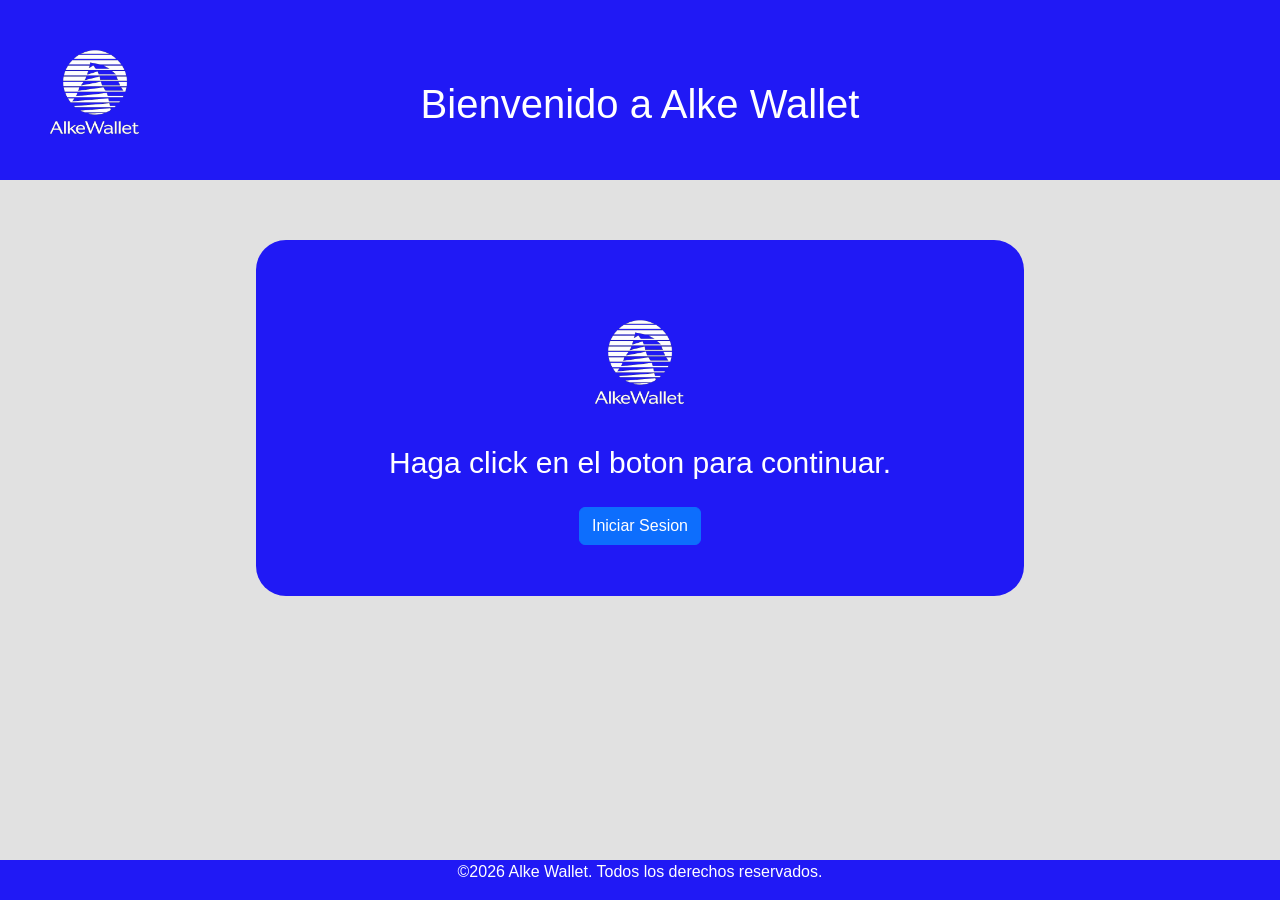
<file: index.html>
<!DOCTYPE html>
<html lang="en">

<head>
    <meta charset="UTF-8">
    <meta name="viewport" content="width=device-width, initial-scale=1.0">
    <link href="https://cdn.jsdelivr.net/npm/bootstrap@5.3.8/dist/css/bootstrap.min.css" rel="stylesheet"
        integrity="sha384-sRIl4kxILFvY47J16cr9ZwB07vP4J8+LH7qKQnuqkuIAvNWLzeN8tE5YBujZqJLB" crossorigin="anonymous">
    <link rel="stylesheet" href="./css/estiloindex.css">
    <title>Alke Wallet</title>
</head>

<body>

    <header>
        <div class="logo">
            <img src="./img/AlkeWallet.png" alt="LogoAlkeWallet">
        </div>
        <h1>Bienvenido a Alke Wallet</h1>
    </header>

    <main>
        <section id="acceso">
            <div class="container">
                <div id="logodos">
                    <img src="./img/AlkeWallet.png" alt="LogoAlkeWallet">
                </div>
                <p>Haga click en el boton para continuar.</p>
                <form action="login.html">
                    <button type="submit" class="btn btn-primary">Iniciar Sesion</button>
                </form>
            </div>
        </section>
    </main>
    <footer>
        <section>
            <p>©2026 Alke Wallet. Todos los derechos reservados.</p>
        </section>
    </footer>
</body>

</html>
</file>
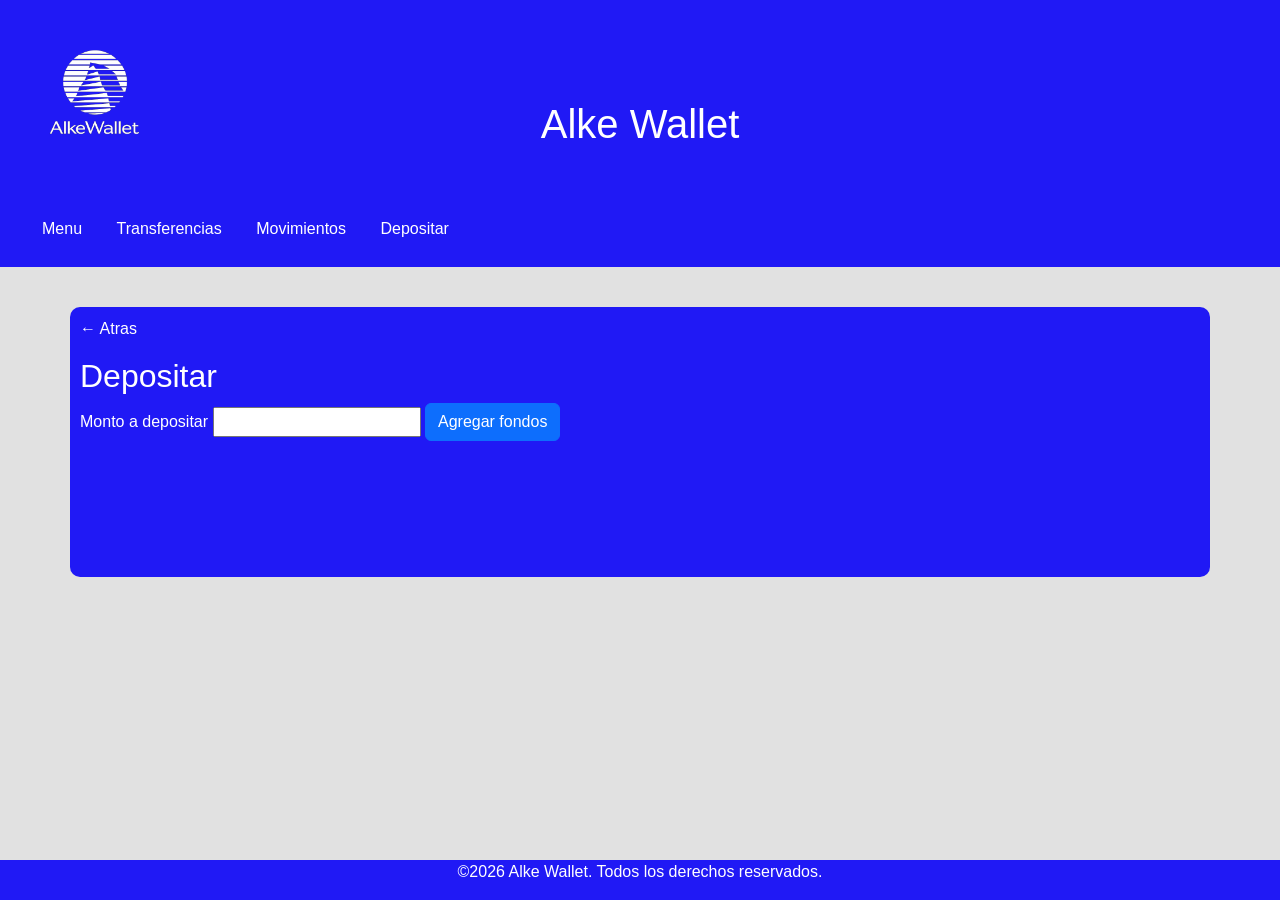
<file: deposit.html>
<!DOCTYPE html>
<html lang="en">

<head>
    <meta charset="UTF-8">
    <meta name="viewport" content="width=device-width, initial-scale=1.0">
    <link href="https://cdn.jsdelivr.net/npm/bootstrap@5.3.8/dist/css/bootstrap.min.css" rel="stylesheet"
        integrity="sha384-sRIl4kxILFvY47J16cr9ZwB07vP4J8+LH7qKQnuqkuIAvNWLzeN8tE5YBujZqJLB" crossorigin="anonymous">
    <link rel="stylesheet" href="./css/estilodeposit.css">
    <title>Depositar</title>
</head>

<body>
    <header>
        <div class="logo">
            <img src="./img/AlkeWallet.png" alt="LogoAlkeWallet">
        </div>
        <h1>Alke Wallet</h1>
    </header>
    <nav>
        <ul>
            <li><a href="menu.html">Menu</a></li>
            <li><a href="sendmoney.html">Transferencias</a></li>
            <li><a href="transactions.html">Movimientos</a></li>
            <li><a href="deposit.html">Depositar</a></li>
        </ul>
    </nav>
    <main>
        <div class="container">
            <div>
                <p><a href="menu.html">&larr; Atras </a></p>
            </div>
            <h2>Depositar</h2>
            <div>
                <form id="depositar">
                    <label for="deposito">Monto a depositar</label>
                    <input type="number" id="deposito">
                    <button type="submit" class="btn btn-primary">Agregar fondos</button>
                </form>
            </div>
        </div>
    </main>
    <footer>
        <section>
            <p>©2026 Alke Wallet. Todos los derechos reservados.</p>
        </section>
    </footer>
    <script src="./js/deposit.js"></script>
</body>

</html>
</file>
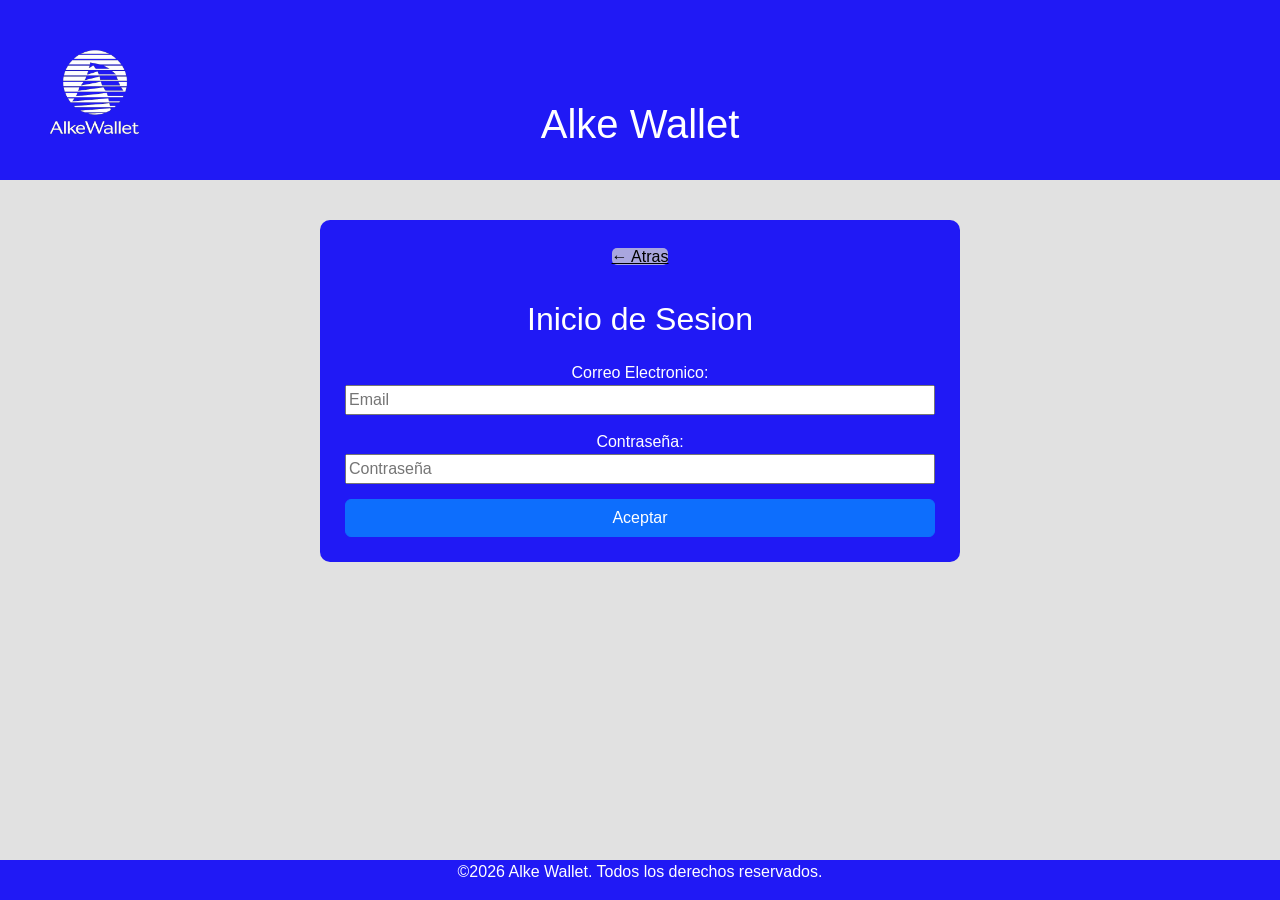
<file: login.html>
<!DOCTYPE html>
<html lang="en">

<head>
    <meta charset="UTF-8">
    <meta name="viewport" content="width=device-width, initial-scale=1.0">
    <link href="https://cdn.jsdelivr.net/npm/bootstrap@5.3.8/dist/css/bootstrap.min.css" rel="stylesheet"
        integrity="sha384-sRIl4kxILFvY47J16cr9ZwB07vP4J8+LH7qKQnuqkuIAvNWLzeN8tE5YBujZqJLB" crossorigin="anonymous">
    <link rel="stylesheet" href="./css/estilologin.css">
    <title>Login</title>
</head>

<body>
    <header>
        <div class="logo">
            <img src="./img/AlkeWallet.png" alt="LogoAlkeWallet">
        </div>
        <h1>Alke Wallet</h1>
    </header>
    <main>
        <div class="container" id="acceso">
            <div id="atras">
                <p><a href="index.html">&larr; Atras </a></p>
            </div>
            <div>
                <h2>Inicio de Sesion</h2>
            </div>
            <form id="formulario">
                <div>
                    <label for="email">Correo Electronico:</label>
                    <input type="email" name="email" id="inputuno" placeholder="Email">
                </div>
                <div>
                    <label for="password">Contraseña:</label>
                    <input type="password" name="password" id="inputdos" placeholder="Contraseña">
                </div>
                <div>
                    <button type="submit" class="btn btn-primary" id="btnAceptar">Aceptar</button>
                </div>
            </form>
        </div>

        <div id="mensajeerror" class="error"></div>

    </main>
    <footer>
        <section>
            <p>©2026 Alke Wallet. Todos los derechos reservados.</p>
        </section>
    </footer>
    <script src="./js/login.js"></script>
</body>


</html>
</file>
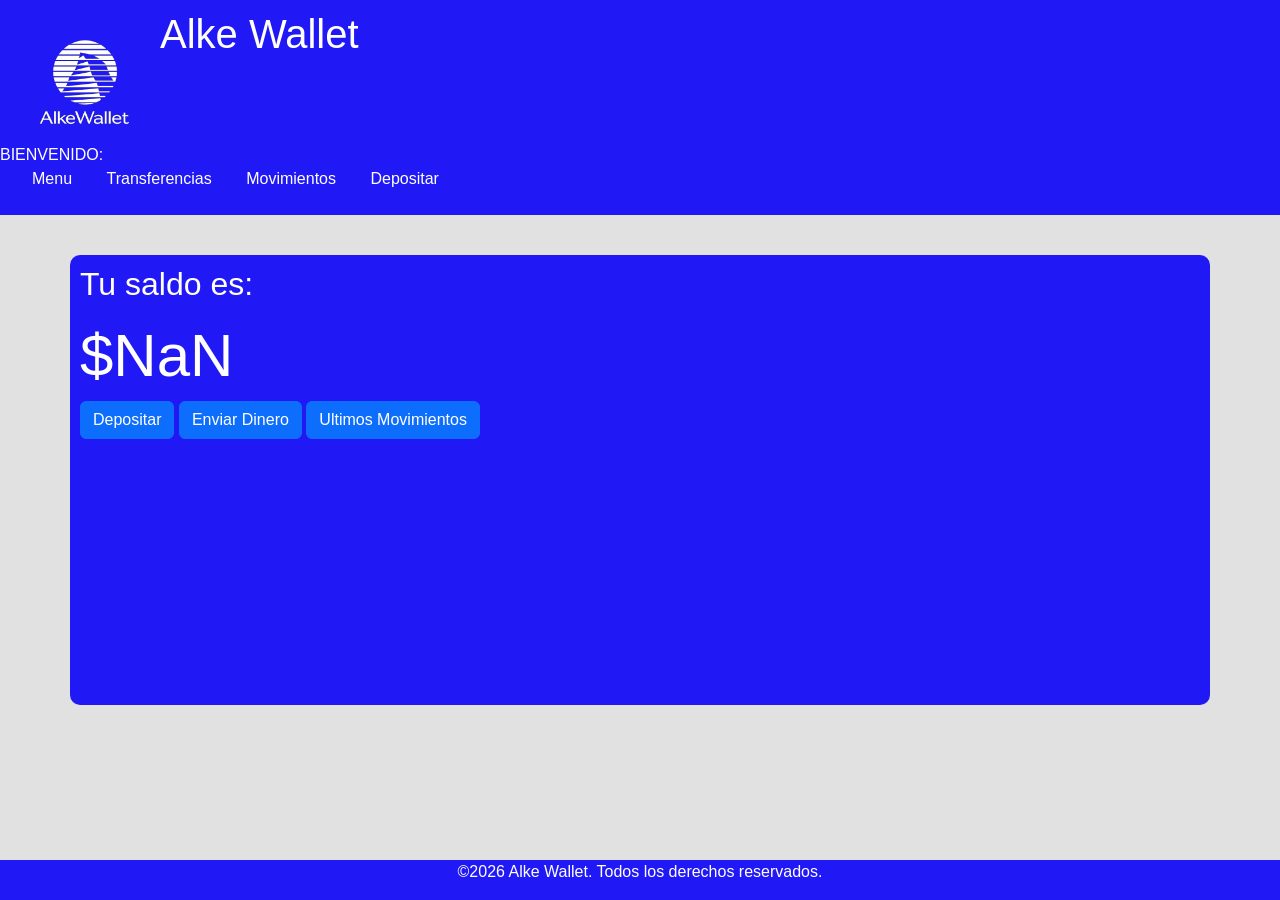
<file: menu.html>
<!DOCTYPE html>
<html lang="en">

<head>
    <meta charset="UTF-8">
    <meta name="viewport" content="width=device-width, initial-scale=1.0">
    <link href="https://cdn.jsdelivr.net/npm/bootstrap@5.3.8/dist/css/bootstrap.min.css" rel="stylesheet"
        integrity="sha384-sRIl4kxILFvY47J16cr9ZwB07vP4J8+LH7qKQnuqkuIAvNWLzeN8tE5YBujZqJLB" crossorigin="anonymous">
    <link rel="stylesheet" href="./css/estilomenu.css">
    <title>Menu</title>
</head>

<body>
    <header>
        <div class="logo">
            <img src="./img/AlkeWallet.png" alt="LogoAlkeWallet">
        </div>
        <h1>Alke Wallet</h1>
    </header>
    <nav class="navbar">
        <div class="navbarizquierda">
            BIENVENIDO: <span id="usuario"></span>
            <div class="navbarderecha">
                <ul>
                    <li><a href="menu.html">Menu</a></li>
                    <li><a href="sendmoney.html">Transferencias</a></li>
                    <li><a href="transactions.html">Movimientos</a></li>
                    <li><a href="deposit.html">Depositar</a></li>
                </ul>
            </div>
        </div>
    </nav>
    <main>
        <div class="container">
            <div>
                <h2>Tu saldo es:</h2>
            </div>
            <div id="mostrardinero">

            </div>
            <button type="submit" class="btn btn-primary" id="depositar">Depositar</button>
            <button type="submit" class="btn btn-primary" id="enviardinero">Enviar Dinero</button>
            <button type="submit" class="btn btn-primary" id="transaciones">Ultimos Movimientos</button>
        </div>
    </main>
    <footer>
        <section>
            <p>©2026 Alke Wallet. Todos los derechos reservados.</p>
        </section>
    </footer>
    <script src="./js/menu.js"></script>
</body>

</html>
</file>
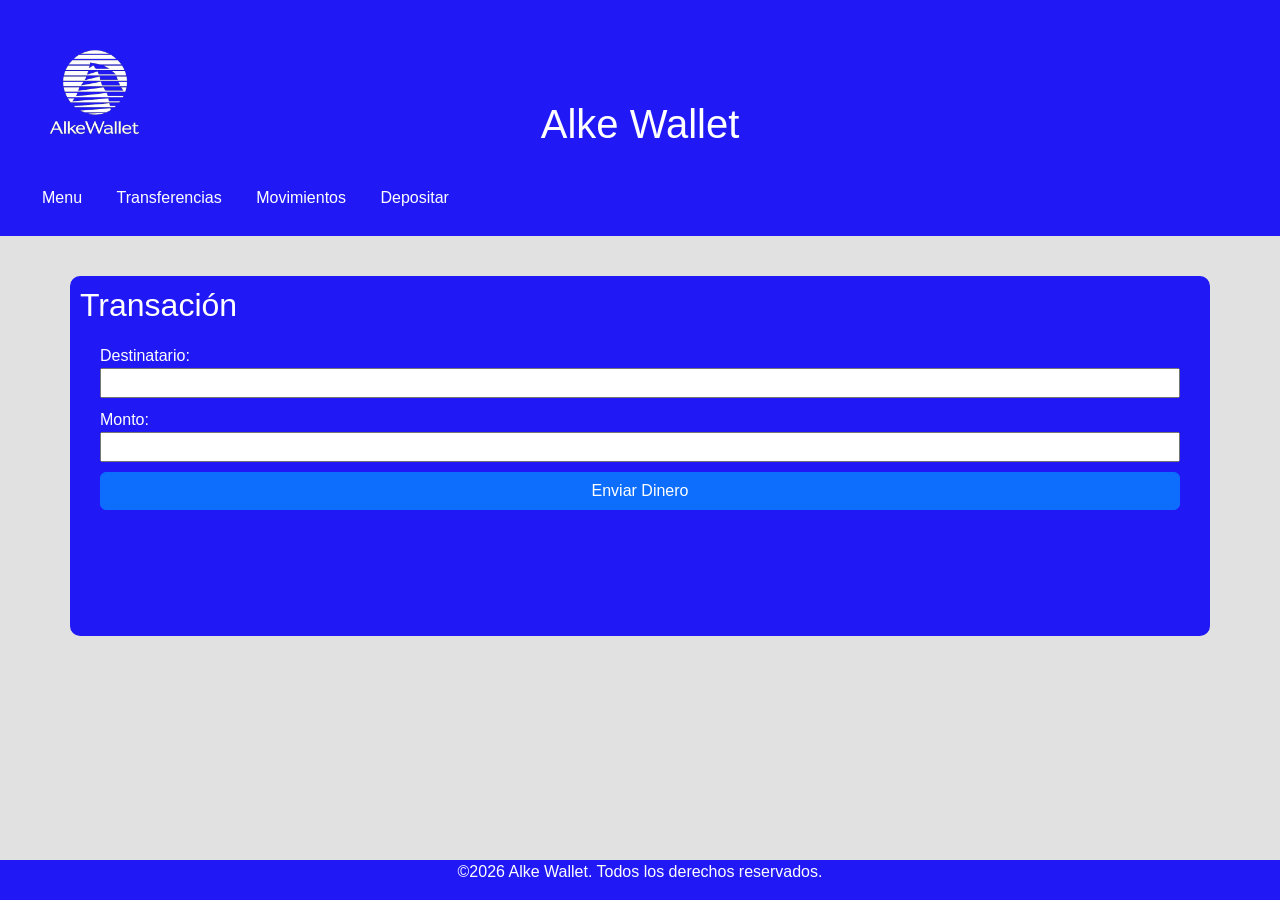
<file: sendmoney.html>
<!DOCTYPE html>
<html lang="en">

<head>
    <meta charset="UTF-8">
    <meta name="viewport" content="width=device-width, initial-scale=1.0">
    <link href="https://cdn.jsdelivr.net/npm/bootstrap@5.3.8/dist/css/bootstrap.min.css" rel="stylesheet"
        integrity="sha384-sRIl4kxILFvY47J16cr9ZwB07vP4J8+LH7qKQnuqkuIAvNWLzeN8tE5YBujZqJLB" crossorigin="anonymous">
    <link rel="stylesheet" href="./css/estilosendmoney.css">
    <title>Enviar Dinero</title>
</head>

<body>
    <header>
        <div class="logo">
            <img src="./img/AlkeWallet.png" alt="LogoAlkeWallet">
        </div>
        <h1>Alke Wallet</h1>
    </header>
    <nav>
        <ul>
            <li><a href="menu.html">Menu</a></li>
            <li><a href="sendmoney.html">Transferencias</a></li>
            <li><a href="transactions.html">Movimientos</a></li>
            <li><a href="deposit.html">Depositar</a></li>
        </ul>
    </nav>
    <main>
        <div class="container">
            <h2>Transación</h2>
            <div id="formulario">
                <form id="transferencia">
                    <div>
                        <label for="destinatario">Destinatario:</label>
                        <input type="text" id="destinatario">
                    </div>

                    <div>
                        <label for="montoenvio">Monto:</label>
                        <input type="number" id="montoenvio">
                    </div>

                    <div>
                        <button type="submit" class="btn btn-primary">Enviar Dinero</button>
                    </div>
                </form>
            </div>
        </div>
        <div class="modal" id="errortransferencia" tabindex="-1" role="dialog">
            <div class="modal-dialog" role="document">
                <div class="modal-content">
                    <div class="modal-header">
                        <h5 class="modal-title">Error!</h5>
                        <span aria-hidden="true">&times;</span>
                        </button>
                    </div>
                    <div class="modal-body">
                        <p>El saldo es insuficiente para la operacion asignada.</p>
                    </div>
                    <div class="modal-footer">
                        <button type="button" class="btn btn-primary" data-bs-dismiss="modal">Cerrar</button>
                    </div>
                </div>
            </div>
        </div>
    </main>
    <footer>
        <section>
            <p>©2026 Alke Wallet. Todos los derechos reservados.</p>
        </section>
    </footer>
    <script src="https://cdn.jsdelivr.net/npm/bootstrap@5.3.8/dist/js/bootstrap.bundle.min.js"></script>
    <script src="./js/sendmoney.js"></script>
</body>


</html>
</file>
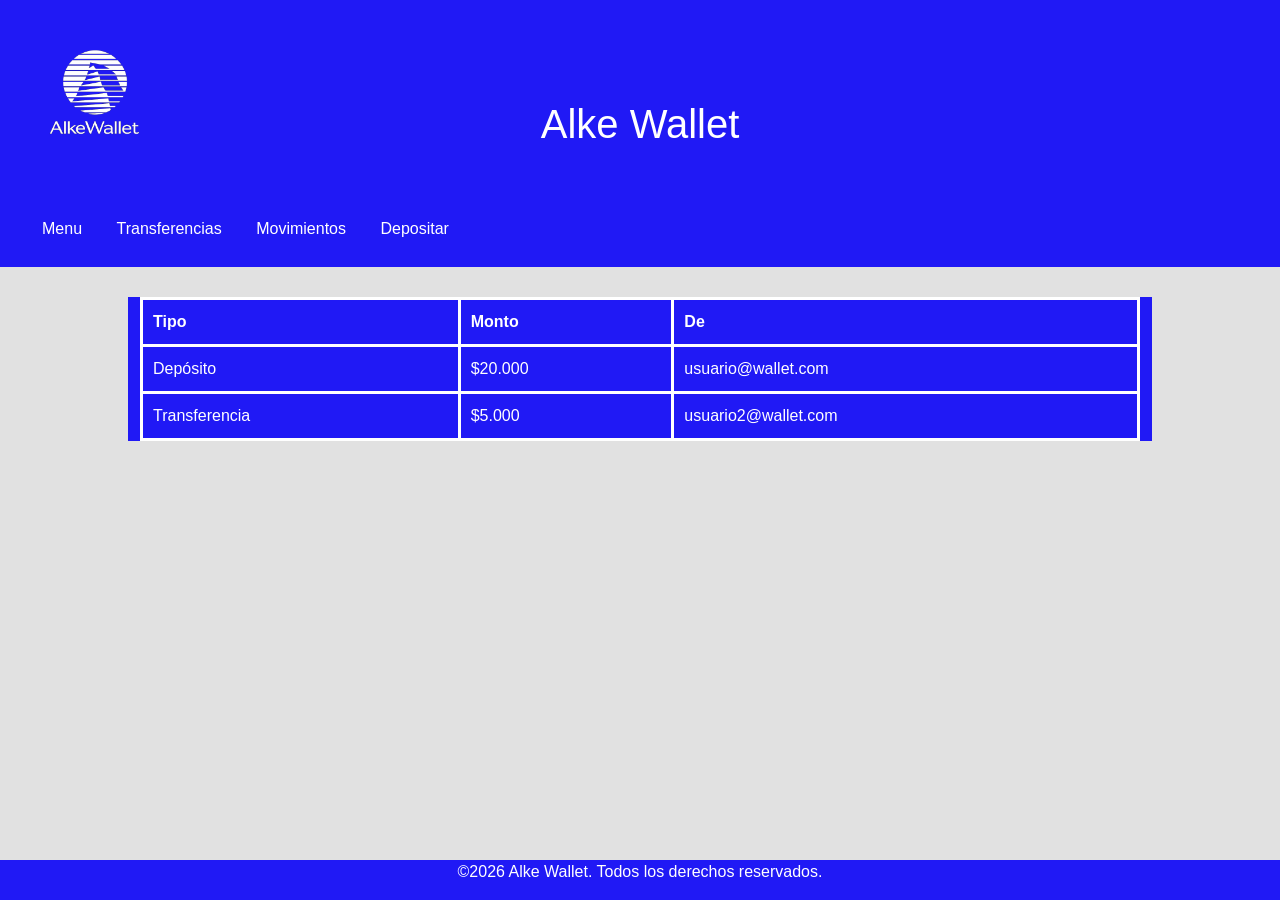
<file: transactions.html>
<!DOCTYPE html>
<html lang="en">

<head>
    <meta charset="UTF-8">
    <meta name="viewport" content="width=device-width, initial-scale=1.0">
    <link href="https://cdn.jsdelivr.net/npm/bootstrap@5.3.8/dist/css/bootstrap.min.css" rel="stylesheet"
        integrity="sha384-sRIl4kxILFvY47J16cr9ZwB07vP4J8+LH7qKQnuqkuIAvNWLzeN8tE5YBujZqJLB" crossorigin="anonymous">
    <link rel="stylesheet" href="./css/estilotransactions.css">
    <title>Movimientos</title>
</head>

<body>
    <header>
        <div class="logo">
            <img src="./img/AlkeWallet.png" alt="LogoAlkeWallet">
        </div>
        <h1>Alke Wallet</h1>
    </header>
    <nav>
        <ul>
            <li><a href="menu.html">Menu</a></li>
            <li><a href="sendmoney.html">Transferencias</a></li>
            <li><a href="transactions.html">Movimientos</a></li>
            <li><a href="deposit.html">Depositar</a></li>
        </ul>
    </nav>
    <main>
        <div class="container">
            <table id="tablatransaciones">
                <tr>
                    <th>Tipo</th>
                    <th>Monto</th>
                    <th>De</th>
                </tr>
                <tr>
                    <td>Depósito</td>
                    <td>$20.000</td>
                    <td>usuario@wallet.com</td>
                </tr>
                <tr>
                    <td>Transferencia</td>
                    <td>$5.000</td>
                    <td>usuario2@wallet.com</td>
                </tr>
            </table>
        </div>
    </main>
    <footer>
        <section>
            <p>©2026 Alke Wallet. Todos los derechos reservados.</p>
        </section>
    </footer>
</body>

</html>
</file>
<file: css/estiloindex.css>
body {
    font-family: Arial, Helvetica, sans-serif;
    background-color: #d8d7d8be;
    color: rgb(255, 255, 255);
}

header {
    text-align: center;
    background-color: #2019f5;
    padding: 20px;
    height: 20vh;
}

img {
    height: 150px;
    width: 150px;
}

.logo {
    height: 50px;
    text-align: left;
    width: 50px;
    margin-bottom: 10px;
}

#acceso {
    background-color: #2019f5;
    padding: 50px;
    width: 60%;
    margin: 60px auto;
    border: 20px white;
    border-radius: 30px;
    text-align: center;
    font-size: 30px;
}

#atras {
    text-align: left;
}

#logo2 {
    height: 150px;
    width: 150px;

}

footer {
    background-color: #2019f5;
    text-align: center;
    position: fixed;
    left: 0;
    bottom: 0;
    width: 100%;
}
</file>
<file: css/estilodeposit.css>
body {
    font-family: Arial, Helvetica, sans-serif;
    background-color: #d8d7d8be;
    color: rgb(255, 255, 255);
}

header {
    text-align: center;
    background-color: #2019f5;
    padding: 20px;
    height: 23vh;
}

img {
    height: 150px;
    width: 150px;
}

.logo {
    height: 50px;
    text-align: left;
    width: 50px;
    margin-bottom: 30px;
}

nav {
    background-color: #2019f5;
    padding: 10px;
}

nav ul {
    list-style: none;
}

nav ul li {
    display: inline-flex;
    margin-right: 30px;
}

a {
    color: white;
    text-decoration: none;
}

.container {
    background-color: #2019f5;
    border-radius: 10px;
    padding: 10px;
    width: 100vw;
    height: 30vh;
    margin: 40px auto;
}

footer {
    background-color: #2019f5;
    text-align: center;
    position: fixed;
    left: 0;
    bottom: 0;
    width: 100%;
}
</file>
<file: css/estilologin.css>
body {
    font-family: Arial, Helvetica, sans-serif;
    background-color: #d8d7d8be;
    color: rgb(255, 255, 255);
}

header {
    text-align: center;
    background-color: #2019f5;
    padding: 20px;
    height: 20vh;
}

.logo {
    height: 50px;
    text-align: left;
    width: 50px;
    margin-bottom: 30px;
}

img {
    height: 150px;
    width: 150px;
}

#acceso {
    background-color: #2019f5;
    border-radius: 10px;
    padding: 10px;
    width: 50%;
    margin: 40px auto;
}

#acceso div {
    display: flex;
    text-align: center;
    margin: 15px;
    flex-direction: column;
}

a {
    color: rgb(0, 0, 0);
    background-color: #d8d7d8be;
    border-radius: 5px;
}

footer {
    background-color: #2019f5;
    text-align: center;
    position: fixed;
    bottom: 0;
    width: 100%;
}
</file>
<file: css/estilomenu.css>
body {
    font-family: Arial, Helvetica, sans-serif;
    background-color: #d8d7d8be;
    color: rgb(255, 255, 255);
}

header {
    text-align: center;
    background-color: #2019f5;
    padding: 10px;
    height: 15vh;
    display: flex
}

.logo {
    text-align: left;
}

.logo img {
    height: 150px;
    width: 150px;
}

nav {
    background-color: #2019f5;
    padding: 10px;
}

nav ul {
    list-style: none;
}

nav ul li {
    display: inline-flex;
    margin-right: 30px;
}

a {
    color: white;
    text-decoration: none;
}

.container {
    background-color: #2019f5;
    border-radius: 10px;
    padding: 10px;
    width: 100vw;
    height: 50vh;
    margin: 40px auto;
}

#mostrardinero {
    font-size: 60px;
}

footer {
    background-color: #2019f5;
    text-align: center;
    position: fixed;
    left: 0;
    bottom: 0;
    width: 100%;
}
</file>
<file: css/estilosendmoney.css>
body {
    font-family: Arial, Helvetica, sans-serif;
    background-color: #d8d7d8be;
    color: rgb(255, 255, 255);
}

header {
    text-align: center;
    background-color: #2019f5;
    padding: 20px;
}

img {
    height: 150px;
    width: 150px;
}

nav {
    background-color: #2019f5;
    padding: 10px;
}

nav ul {
    list-style: none;
}

nav ul li {
    display: inline-flex;
    margin-right: 30px;
}

a {
    color: white;
    text-decoration: none;
}

.logo {
    height: 50px;
    text-align: left;
    width: 50px;
    margin-bottom: 30px;
}

.container {
    background-color: #2019f5;
    border-radius: 10px;
    padding: 10px;
    width: 100vw;
    height: 40vh;
    margin: 40px auto;
}

.container div {
    margin: 10px;
    display: flex;
    flex-direction: column;
}

footer {
    background-color: #2019f5;
    text-align: center;
    position: fixed;
    left: 0;
    bottom: 0;
    width: 100%;
}
</file>
<file: css/estilotransactions.css>
body {
    font-family: Arial, Helvetica, sans-serif;
    background-color: #d8d7d8be;
    color: rgb(255, 255, 255);
}

header {
    text-align: center;
    background-color: #2019f5;
    padding: 20px;
    height: 23vh;
}

img {
    height: 150px;
    width: 150px;
}

a {
    text-decoration: none;
    color: white;
}

nav {
    background-color: #2019f5;
    padding: 10px;
}

nav ul li {
    display: inline-flex;
    margin-right: 30px;
}

.logo {
    height: 50px;
    text-align: left;
    width: 50px;
    margin-bottom: 30px;
}

.container {
    background-color: #2019f5;
    width: 80%;
    margin: 30px auto;
}

table {
    width: 100%;
}

th,
td {
    border: 3px solid white;
    padding: 10px;
}

footer {
    background-color: #2019f5;
    text-align: center;
    position: fixed;
    left: 0;
    bottom: 0;
    width: 100%;
}
</file>
